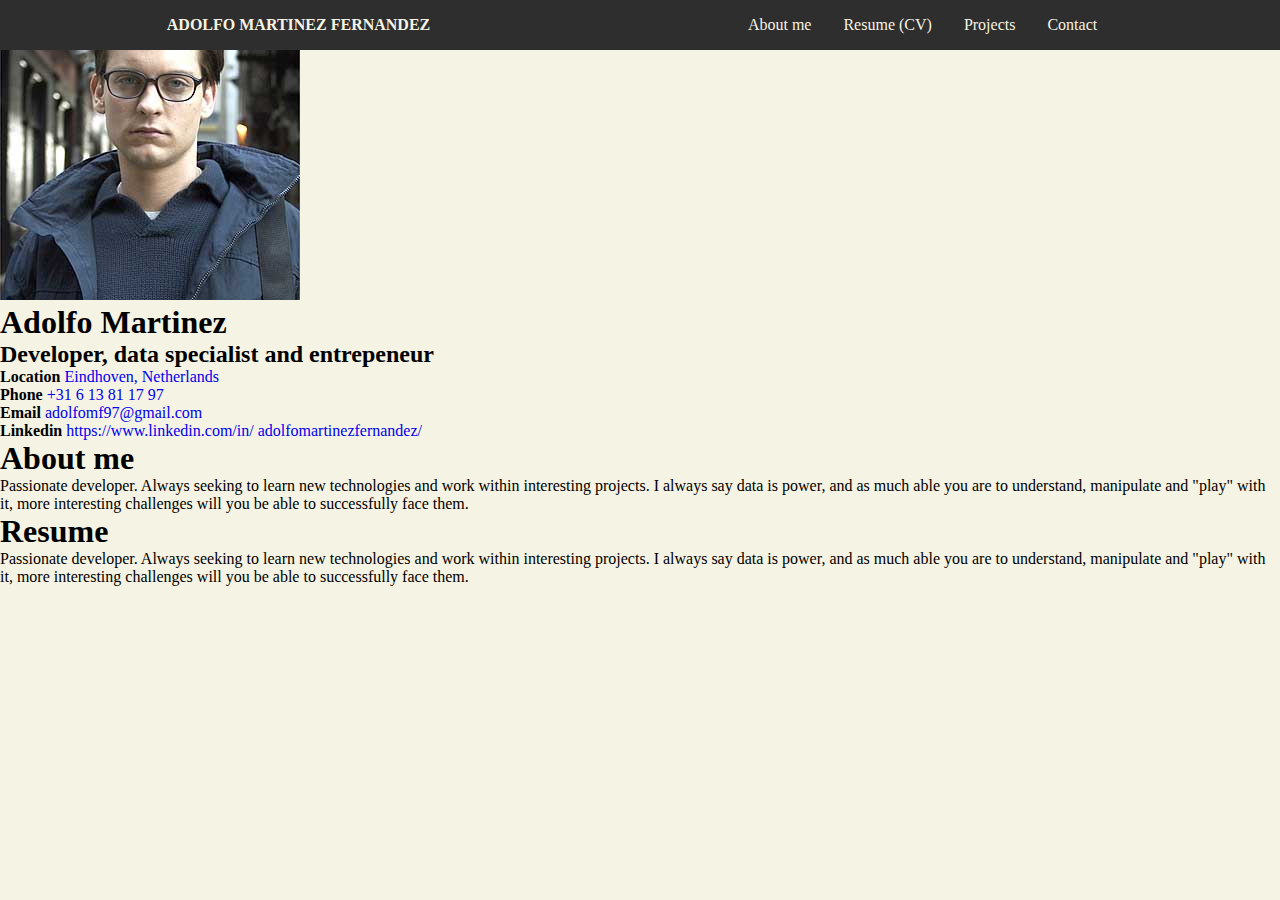
<file: html/index.html>
<!DOCTYPE html>
<html lang="en">
<head>
    <meta charset="UTF-8">
    <meta name="viewport" content="width=device-width, initial-scale=1.0">
    <link rel="stylesheet" href="../css/style.css">
    <title>Adolfo Martinez - Welcome</title>
</head>
<body>
    <header>
        <nav>
            <h1>Adolfo Martinez Fernandez</h1>
            <ul>
                <li>
                <a href="#">About me</a>
                </li>
                <li>
                    <a href="#">Resume (CV)</a>
                </li>
                <li>
                    <a href="#">Projects</a>
                </li>
                <li>
                    <a href="#">Contact</a>
                </li>
            </ul>
        </nav>
    </header>
    <main>
        <!-- Seccion 1 : Tarjeta de contacto -->
        <section>
        <div>
            <img src="../img/profile-resume.jpg" alt="cv_photo">
        </div>
        <div>
            <h1>Adolfo Martinez</h1>
            <h2>Developer, data specialist and entrepeneur</h2>
            <ul>
                <li>
                    <p><b>Location</b><a href=
                        "https://www.google.com/maps/place/Eindhoven/"
                        target="_blank">
                        Eindhoven, Netherlands</a></p>
                </li>
                <li>
                    <p><b>Phone</b> <a href="tel:+31613811797">
                        +31 6 13 81 17 97</a></p>
                </li>
                <li>
                    <p><b>Email</b> <a href="mailto:adolfomf97@gmail.com"
                        target="_blank">
                        adolfomf97@gmail.com</a></p>
                </li>
                <li>
                    <p><b>Linkedin</b><a href=
                        "https://www.linkedin.com/in/adolfomartinezfernandez/"
                        target="_blank">
                        https://www.linkedin.com/in/
                        adolfomartinezfernandez/</a></p>
                </li>
            </ul>
        </div>
        <div>
        </section>

        <!-- Seccion 2 : About me -->
        <section>
        <div>
            <h1>About me</h1>
            <p>
                Passionate developer. Always seeking to learn new technologies
                and work within interesting projects. I always say data is
                power, and as much able you are to understand, manipulate and
                "play" with it, more interesting challenges will you be able
                to successfully face them.
            </p>
        </div>
        </section>

        <!-- Seccion 3 : Curriculum -->
        <section>
        <div>
            <h1>Resume</h1>
            <p>
                Passionate developer. Always seeking to learn new technologies
                and work within interesting projects. I always say data is
                power, and as much able you are to understand, manipulate and
                "play" with it, more interesting challenges will you be able
                to successfully face them.
            </p>
        </div>
        </section>
    </main>
</body>
</html>
</file>
<file: css/style.css>
:root{
    --primary-color: #f5f3e3;
    --secondary-color: #2e2e2e;
    --detail1-color: #e6c455;
    --card-bg-color: rgba(0, 0, 0, 0.8);
    --detail2-color: #f5f3e3c5;
}

* {
    margin: 0;
    padding: 0;
    text-decoration: none;
    list-style: none;
    box-sizing: border-box;
}


body {
    font-family:  'Playfair Display', 'Times New Roman',sans-serif;
    background-color: var(--primary-color);
}

header {
    position: fixed;
    width: 100%;
    color: var(--primary-color);   
}

header h1 {
    font-size: 1rem;
    text-transform: uppercase;
}

nav {
    background-color: var(--secondary-color);
    display: flex;
    align-items: center;
    justify-content: space-around;
    padding: 1rem;
}

nav ul {
    display: flex;
}

nav ul li a, nav a:visited, nav a:link {
    color: var(--primary-color);
    text-decoration: none;
    padding: 1rem;
}

nav ul li:hover {
    font-size: 105%;
    opacity: 1;
    border: .13rem solid;
    letter-spacing: 0.15rem;
    border-color: var(--primary-color);
    border-radius: .7rem;
    transition: 0.75s;
}

.drawer {
    color: var(--primary-color);
    float: left;
    cursor: pointer;
    display: none;
    margin-left: 1rem;
    border: solid 0.1rem var(--primary-color);
    padding: .2rem;
    border-radius: .1rem;
}

#ckbox {
    display: none;
}

/* seccion tarjeta contacto*/
.seccTarjetaCont {
    color: var(--primary-color);
    text-decoration: none;
    background-image: url(../img/marmol-bg.jpg);
    background-repeat: none;
    background-size: cover;
    align-content: center;  
    padding: 19rem;
    padding-top: 10rem;
    padding-bottom: 6rem;
    border-bottom: var(--secondary-color) solid;
    
}

.seccTarjetaCont div:hover {
    margin: 0.5rem;
    transition: 0.75s;
}

.seccTarjetaCont div {
    
    padding: 1rem;
    display: flex;
    background-color: var(--card-bg-color);
    align-items: flex;
    border-radius: 1rem;
    transition: margin 0.75s;
}

.seccTarjetaCont div img {
    margin: 1rem;
    border-radius: 0.5rem;
    border: .2rem solid;
    align-self: center;
    width: 30%;
    height: 30%;
}

.seccTarjetaCont div table {
    font-size: 100%;
    text-align: left;
}

.seccTarjetaCont div table thead{
    font-size: 160%;
}
.seccTarjetaCont h1 {
    font-size: 200%;
    
}

.seccTarjetaCont h2 {
    font-size: 110%;
    padding-bottom: 1rem;
    border-bottom: .1rem solid;
    border-color: var(--primary-color);
}
.seccTarjetaCont div table tr td {
    padding: 1rem;
}





.seccTarjetaCont a:visited, .seccTarjetaCont a:link {
    color: var(--detail1-color);
    text-decoration: none;
}

/* seccion Aboutme*/
.seccAboutMe {
    background-color: var(--secondary-color);
    color: var(--primary-color);
    width: 100%;
    padding-top: 1rem;
    padding-bottom: 1rem;
    
}

.seccAboutMe div{
    margin: auto;
    padding-top: 10rem;
    padding: 2%;
    width: 50%;
    border: .1rem solid;
    border-radius: .5rem;
    transition: all 1.3s;
    text-align: justify;
}
.seccAboutMe h1{
    text-align: right;
}

.seccAboutMe div:hover{
    background-color: var(--primary-color);
    color: var(--secondary-color);
    transition: 0.7s;
}

.seccAboutMe div:hover h1{
    
    color: var(--primary-color);
    transition: .7s
}

.seccAboutMe p, .seccAboutMe h2  {
    color: var(--secondary-color);
}


/*Ajustes responsive design*/
@media(max-width:1280px) {
    
    .seccTarjetaCont {
        padding: 6rem;
        padding-top: 10rem;
        padding-bottom: 6rem;
      }

    .seccTarjetaCont div {
        flex-direction: column;
        align-items: center;
      }

      .seccTarjetaCont div img {
        margin: 1rem;
        border-radius: 0.5rem;
        border: .2rem solid;
        align-self: center;
        width: 100%;
        height: auto
      }

    .seccTarjetaCont div table {
        text-align: left;
        border-spacing: 2rem;
    }
}


@media(max-width:992px) {
    nav {
        justify-content: flex-start;
    }
    .drawer {
        display: block;
        margin-left: auto;
    }
    nav h1 {
        margin-left: 1rem;
    }
    ul {
        position: fixed;
        width: 100%;
        height: auto;
        background-color: var(--secondary-color);
        top: 7vh;
        left: -100%;
        text-align: left;
        transition: all .75s;
        display: flex;
        flex-direction: column;
        align-content: center;
    }
    nav ul li {
        display: flex;
        flex-direction: column;
        padding-left: .8rem;
    }
    #ckbox:checked~.menu-box {
        left: 0;
    }
}
</file>
